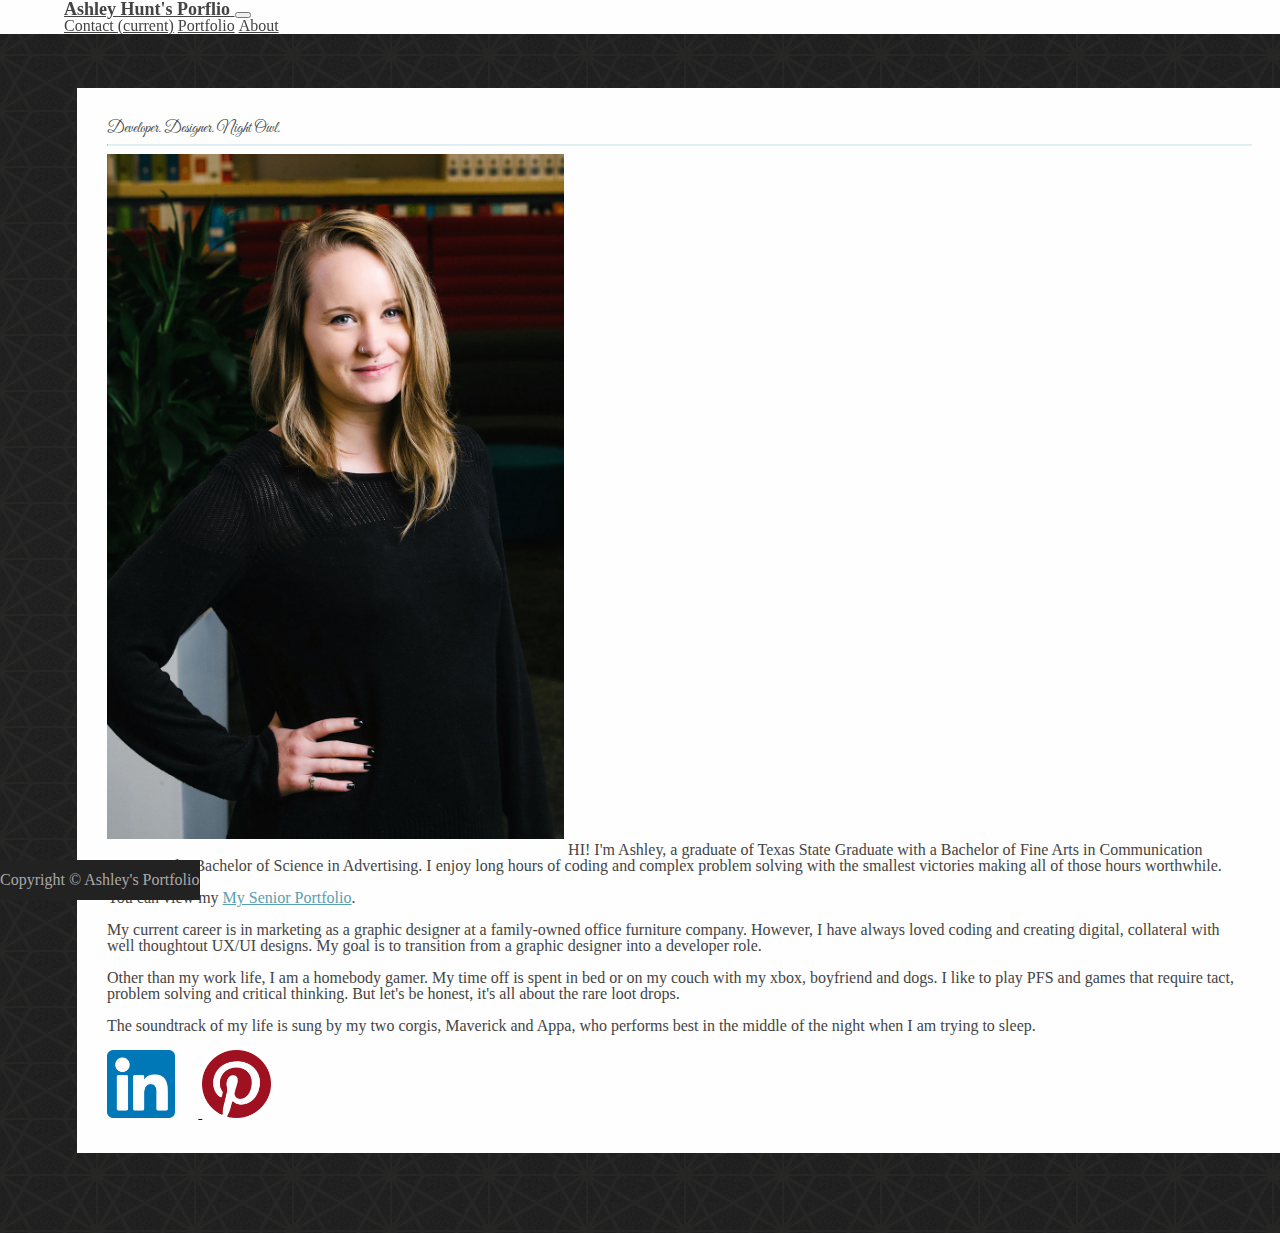
<file: index.html>
<!DOCTYPE html>
<html lang="en">
<head>
    <meta charset="UTF-8">
    <meta name="viewport" content="width=device-width, initial-scale=1.0">
    <title>Ashley's Portfolio | About</title>
   <!-- CSS Stylesheets -->
   <link rel="stylesheet" type="text/css" href="assets/reset.css">
   <link rel="stylesheet" href="https://stackpath.bootstrapcdn.com/bootstrap/4.5.0/css/bootstrap.min.css" integrity="sha384-9aIt2nRpC12Uk9gS9baDl411NQApFmC26EwAOH8WgZl5MYYxFfc+NcPb1dKGj7Sk" crossorigin="anonymous">
   <link rel="stylesheet" type="text/css" href="assets/style.css">  

   <!-- Javascript -->
   <script src="https://code.jquery.com/jquery-3.5.1.slim.min.js" integrity="sha384-DfXdz2htPH0lsSSs5nCTpuj/zy4C+OGpamoFVy38MVBnE+IbbVYUew+OrCXaRkfj" crossorigin="anonymous"></script>
   <script src="https://cdn.jsdelivr.net/npm/popper.js@1.16.0/dist/umd/popper.min.js" integrity="sha384-Q6E9RHvbIyZFJoft+2mJbHaEWldlvI9IOYy5n3zV9zzTtmI3UksdQRVvoxMfooAo" crossorigin="anonymous"></script>
   <script src="https://stackpath.bootstrapcdn.com/bootstrap/4.5.0/js/bootstrap.min.js" integrity="sha384-OgVRvuATP1z7JjHLkuOU7Xw704+h835Lr+6QL9UvYjZE3Ipu6Tp75j7Bh/kR0JKI" crossorigin="anonymous"></script>

   <!-- Google Font for Headers -->
   <link href="https://fonts.googleapis.com/css2?family=Great+Vibes&display=swap" rel="stylesheet">


</head>


<body>

    <div class="wrapper">
    
        <!-- Header with Logo and Navigation -->
        <header>
       
            <nav class="navbar navbar-expand-lg navbar-light">
                <a class="nav-brand" href="index.html">Ashley Hunt's Porflio </a>
                
                <button class="navbar-toggler" type="button" data-toggle="collapse" data-target="#navbarSupportedContent" aria-controls="navbarSupportedContent" aria-expanded="false" aria-label="Toggle navigation">
                  <span class="navbar-toggler-icon"></span>
                </button>
              
                <div class="collapse navbar-collapse justify-content-end" id="navbarSupportedContent">
                  <ul class="nav">
                    <li class="nav-item active">
                      <a class="nav-link" href="contact.html">Contact <span class="sr-only">(current)</span></a>
                    </li>
                    <li class="nav-item">
                      <a class="nav-link" href="portfolio.html">Portfolio</a>
                    </li>
                    <li class="nav-item">
                      <a class="nav-link" href="index.html">About</a>
                    </li>
                  </ul>
                  
                </div>
              </nav>
        </header>

        <!-- Main Content -->
        <main class="row">

          <section class ="col-md-8">

             <!-- Portfolio Work -->
             <div class="boxPad">
                  <h2>Developer. Designer. Night Owl.</h2>

                  <hr class="separation">

                  <div class="media">
                    
                    <p>  
                    
                      <img src="images/Ashley-H-small.jpg" class="img-responsive float-left mr-3" id="headshot" alt="My headshot">
                      
                      HI! I'm Ashley, a graduate of Texas State Graduate with a Bachelor of Fine Arts in Communication Design and a Bachelor of Science in Advertising. I enjoy long hours of coding and complex problem solving with the smallest victories making all of those hours worthwhile. 
                      <br /><br />
                      You can view my <a class="portLink" href="http://designed-by-ash.com/index.html" target="_blank">My Senior Portfolio</a>.
                      <br /><br />
                      My current career is in marketing as a graphic designer at a family-owned office furniture company. However, I have always loved coding and creating digital, collateral with well thoughtout UX/UI designs. My goal is to transition from a graphic designer into a developer role.
                      <br /><br />
                      Other than my work life, I am a homebody gamer. My time off is spent in bed or on my couch with my xbox, boyfriend and dogs. I like to play PFS and games that require tact, problem solving and critical thinking. But let's be honest, it's all about the rare loot drops.
                      <br /><br />
                      The soundtrack of my life is sung by my two corgis, Maverick and Appa, who performs best in the middle of the night when I am trying to sleep.
                      <br /><br />
                      <a href="https://www.linkedin.com/in/huntashley/" target="_blank">
                          <img class="social" src="images/linkedin.png" alt="LinkedIn Logo Link to Profile"/>
                      </a>
                      <a href="https://www.pinterest.com/ashtastic11/" target="_blank">
                        <img class="social" src="images/pinterest.png" alt="LinkedIn Logo Link to Profile"/>
                    </a>
                    </p>
                      
                  </div>
              </div>  
          </section>
        </main>



    </div>

    <!-- Footer -->
    <footer class="container-fluid">
      <div class="container text-center">
        <small>Copyright &copy; Ashley's Portfolio</small>
      </div>
    </footer>
    
</body>
</html>
</file>
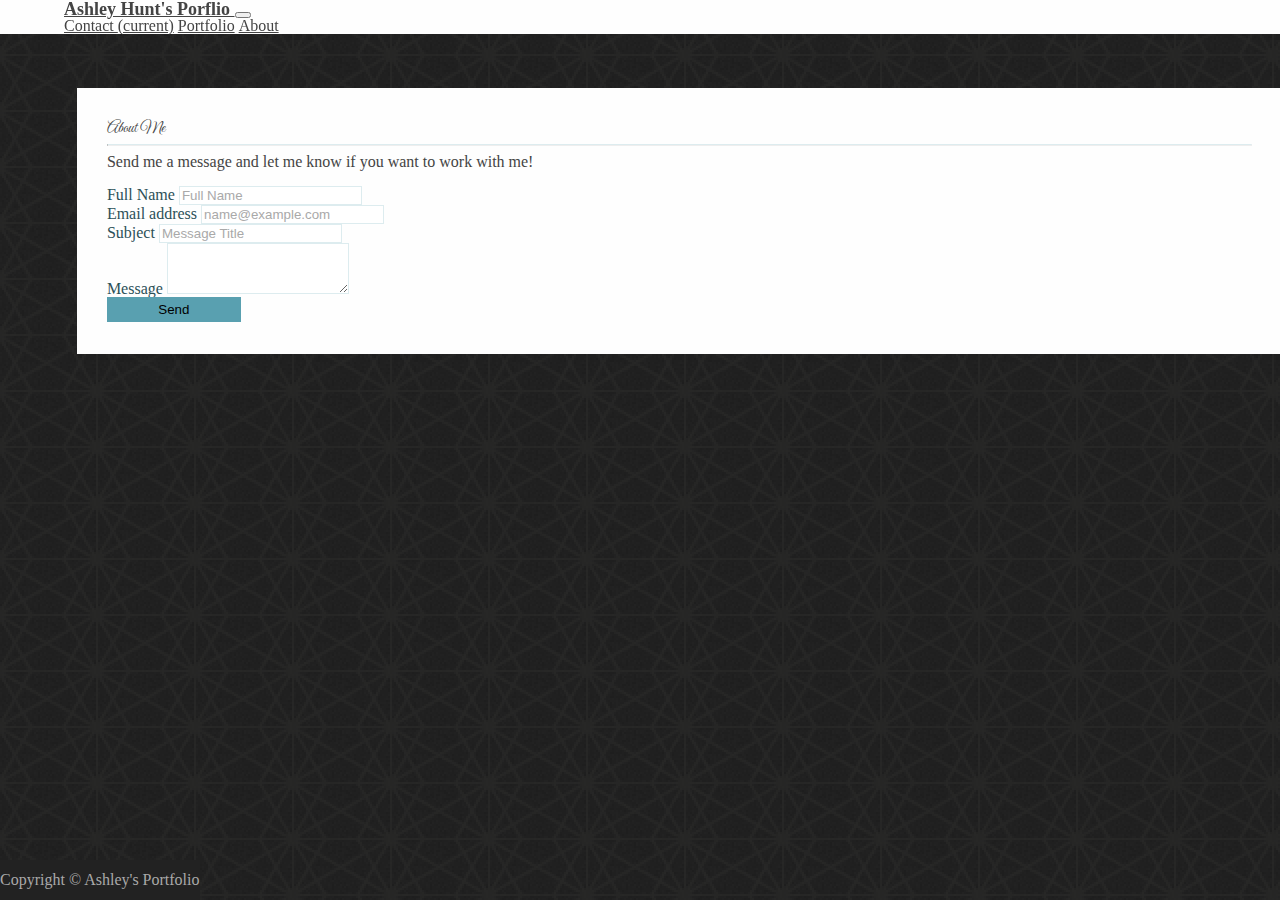
<file: contact.html>
<!DOCTYPE html>
<html lang="en">
<head>
    <meta charset="UTF-8">
    <meta name="viewport" content="width=device-width, initial-scale=1.0">
    <title>Ashley's Portfolio | Contact</title>

    <!-- CSS Stylesheets -->
    <link rel="stylesheet" type="text/css" href="assets/reset.css">
    <link rel="stylesheet" href="https://stackpath.bootstrapcdn.com/bootstrap/4.5.0/css/bootstrap.min.css" integrity="sha384-9aIt2nRpC12Uk9gS9baDl411NQApFmC26EwAOH8WgZl5MYYxFfc+NcPb1dKGj7Sk" crossorigin="anonymous">
    <link rel="stylesheet" type="text/css" href="assets/style.css">  

    <!-- Javascript -->
    <script src="https://code.jquery.com/jquery-3.5.1.slim.min.js" integrity="sha384-DfXdz2htPH0lsSSs5nCTpuj/zy4C+OGpamoFVy38MVBnE+IbbVYUew+OrCXaRkfj" crossorigin="anonymous"></script>
    <script src="https://cdn.jsdelivr.net/npm/popper.js@1.16.0/dist/umd/popper.min.js" integrity="sha384-Q6E9RHvbIyZFJoft+2mJbHaEWldlvI9IOYy5n3zV9zzTtmI3UksdQRVvoxMfooAo" crossorigin="anonymous"></script>
    <script src="https://stackpath.bootstrapcdn.com/bootstrap/4.5.0/js/bootstrap.min.js" integrity="sha384-OgVRvuATP1z7JjHLkuOU7Xw704+h835Lr+6QL9UvYjZE3Ipu6Tp75j7Bh/kR0JKI" crossorigin="anonymous"></script>

    <!-- Google Font for Headers -->
    <link href="https://fonts.googleapis.com/css2?family=Great+Vibes&display=swap" rel="stylesheet">


</head>


<body>

    <div class="wrapper">
    
        <!-- Header with Logo and Navigation -->
         <!-- Header with Logo and Navigation -->
         <header>
       
          <nav class="navbar navbar-expand-lg navbar-light">
              <a class="nav-brand" href="index.html">Ashley Hunt's Porflio </a>
              
              <button class="navbar-toggler" type="button" data-toggle="collapse" data-target="#navbarSupportedContent" aria-controls="navbarSupportedContent" aria-expanded="false" aria-label="Toggle navigation">
                <span class="navbar-toggler-icon"></span>
              </button>
            
              <div class="collapse navbar-collapse justify-content-end" id="navbarSupportedContent">
                <ul class="nav">
                  <li class="nav-item active">
                    <a class="nav-link" href="contact.html">Contact <span class="sr-only">(current)</span></a>
                  </li>
                  <li class="nav-item">
                    <a class="nav-link" href="portfolio.html">Portfolio</a>
                  </li>
                  <li class="nav-item">
                    <a class="nav-link" href="index.html">About</a>
                  </li>
                </ul>
                
              </div>
            </nav>
      </header>

        <!-- Main Content -->
        <main class="row">

          <section class ="col-md-6">

            <!-- Contact Form -->
            <div class="boxPad">
                <h2>About Me</h2>

                <hr class="separation">

                <p>Send me a message and let me know if you want to work with me!</p>

                <form>
                    <div class="form-group">
                      <label for="name" class="form-label">Full Name</label>
                      <input type="text" class="form-control" id="name" placeholder="Full Name">
                    </div>
                    <div class="form-group">
                        <label for="email" class="form-label">Email address</label>
                        <input type="email" class="form-control" id="email" placeholder="name@example.com">
                      </div>
                    
                    <div class="form-group">
                        <label for="subject" class="form-label">Subject</label>
                        <input type="text" class="form-control" id="subject" placeholder="Message Title">
                    </div>
                    
                    <div class="form-group">
                      <label for="message" class="form-label">Message</label>
                      <textarea class="form-control" id="message" rows="3"></textarea>
                    </div>
                    <button type="submit" class="btn btn-primary mb-2">Send</button>
                  </form>

            </div>
          </section>
        </main>


    </div>

    <!-- Footer -->
    <footer class="container-fluid">
      <div class="container text-center">
        <small>Copyright &copy; Ashley's Portfolio</small>
      </div>
    </footer>
    
</body>
</html>
</file>
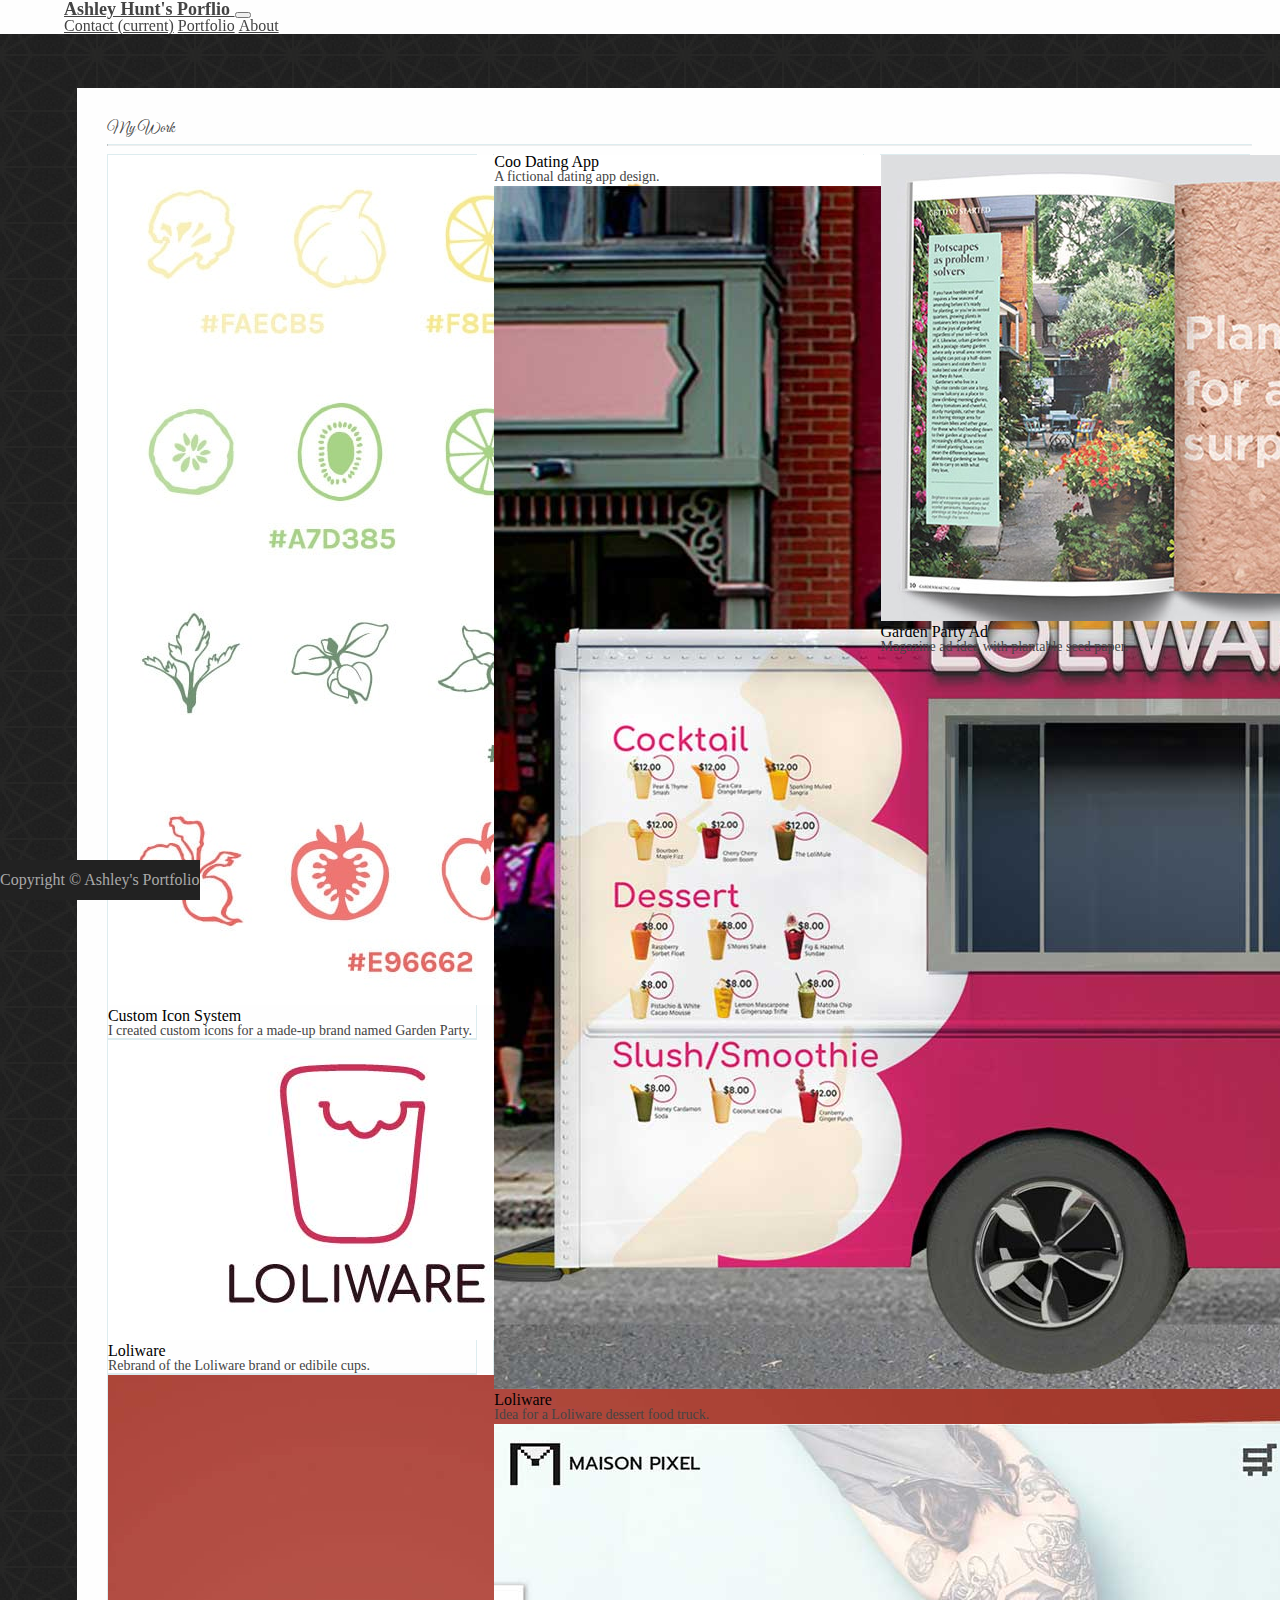
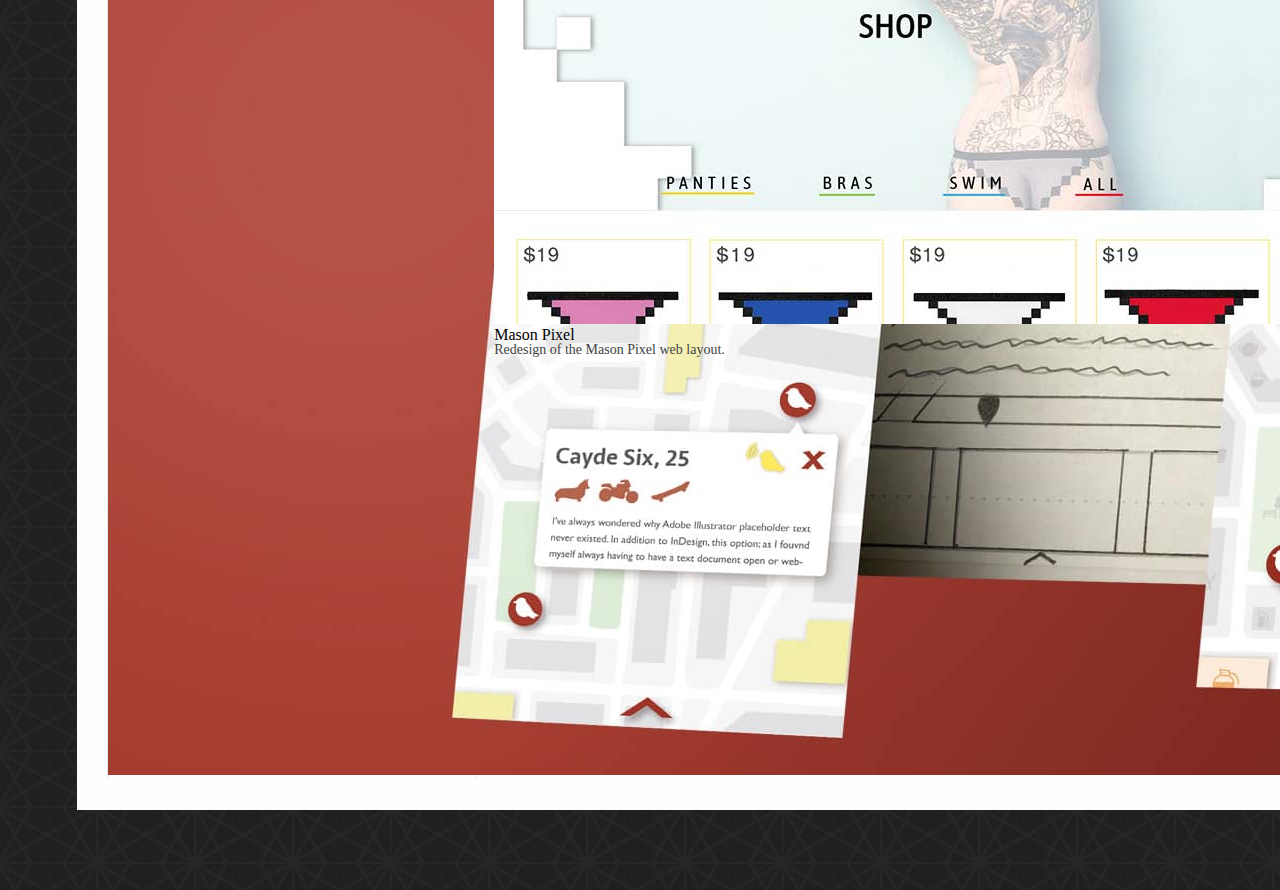
<file: portfolio.html>
<!DOCTYPE html>
<html lang="en">
<head>
    <meta charset="UTF-8">
    <meta name="viewport" content="width=device-width, initial-scale=1.0">
    <title>Ashley's Portfolio | My Work</title>

    <!-- CSS Stylesheets -->
    <link rel="stylesheet" type="text/css" href="assets/reset.css">
    <link rel="stylesheet" href="https://stackpath.bootstrapcdn.com/bootstrap/4.5.0/css/bootstrap.min.css" integrity="sha384-9aIt2nRpC12Uk9gS9baDl411NQApFmC26EwAOH8WgZl5MYYxFfc+NcPb1dKGj7Sk" crossorigin="anonymous">
    <link rel="stylesheet" type="text/css" href="assets/style.css">  

    <!-- Javascript -->
    <script src="https://code.jquery.com/jquery-3.5.1.slim.min.js" integrity="sha384-DfXdz2htPH0lsSSs5nCTpuj/zy4C+OGpamoFVy38MVBnE+IbbVYUew+OrCXaRkfj" crossorigin="anonymous"></script>
    <script src="https://cdn.jsdelivr.net/npm/popper.js@1.16.0/dist/umd/popper.min.js" integrity="sha384-Q6E9RHvbIyZFJoft+2mJbHaEWldlvI9IOYy5n3zV9zzTtmI3UksdQRVvoxMfooAo" crossorigin="anonymous"></script>
    <script src="https://stackpath.bootstrapcdn.com/bootstrap/4.5.0/js/bootstrap.min.js" integrity="sha384-OgVRvuATP1z7JjHLkuOU7Xw704+h835Lr+6QL9UvYjZE3Ipu6Tp75j7Bh/kR0JKI" crossorigin="anonymous"></script>

    <!-- Google Font for Headers -->
    <link href="https://fonts.googleapis.com/css2?family=Great+Vibes&display=swap" rel="stylesheet">


</head>


<body>

    <div class="wrapper">
    
        <!-- Header with Logo and Navigation -->
         
         <header>
       
          <nav class="navbar navbar-expand-lg navbar-light">
              <a class="nav-brand" href="index.html">Ashley Hunt's Porflio </a>
              
              <button class="navbar-toggler" type="button" data-toggle="collapse" data-target="#navbarSupportedContent" aria-controls="navbarSupportedContent" aria-expanded="false" aria-label="Toggle navigation">
                <span class="navbar-toggler-icon"></span>
              </button>
            
              <div class="collapse navbar-collapse justify-content-end" id="navbarSupportedContent">
                <ul class="nav">
                  <li class="nav-item active">
                    <a class="nav-link" href="contact.html">Contact <span class="sr-only">(current)</span></a>
                  </li>
                  <li class="nav-item">
                    <a class="nav-link" href="portfolio.html">Portfolio</a>
                  </li>
                  <li class="nav-item">
                    <a class="nav-link" href="index.html">About</a>
                  </li>
                </ul>
                
              </div>
            </nav>
      </header>

        <!-- Main Content -->
        <main class="row">

          <section class ="col-md-9">

            <!-- Portfolio Work -->
            <div class="boxPad">
                <h2>My Work</h2>

                <hr class="separation">

                
                <div class="card-columns">
                  <!-- Card One -->
                  <div class="card">
                    <img class="card-img-top" src="images/gp_icon-system.jpg" alt="Garden Party Icon System">
                    <div class="card-body">
                      <h6 class="card-title">Custom Icon System</h6>
                      <p class="card-text">I created custom icons for a made-up brand named Garden Party.</p>
                    </div>
                  </div>
                  <!-- Card Two -->
                  <div class="card">
                    <img class="card-img-top" src="images/lw_logo.jpg" alt="Loliware Rebrand Logo">
                    <div class="card-body">
                      <h6 class="card-title">Loliware</h6>
                      <p class="card-text">Rebrand of the Loliware brand or edibile cups.</p>
                    </div>
                  </div>
                  <!-- Card Three -->
                  <div class="card">
                    <img class="card-img-top" src="images/coo_process-hearder.jpg" alt="Coo Dating App Design">
                    <div class="card-body">
                      <h6 class="card-title">Coo Dating App</h6>
                      <p class="card-text">A fictional dating app design.</p>
                    </div>
                  </div>
                  <!-- Card Four -->
                  <div class="card">
                    <img class="card-img-top" src="images/lw_food-truck.jpg" alt="Loliware Food Truck">
                    <div class="card-body">
                      <h6 class="card-title">Loliware</h6>
                      <p class="card-text">Idea for a Loliware dessert food truck.</p>
                    </div>
                  </div>
                  <!-- Card Five -->
                  <div class="card">
                    <img class="card-img-top" src="images/mp_web-visit.jpg" alt="Mason Pixel Web Layout">
                    <div class="card-body">
                      <h6 class="card-title">Mason Pixel</h6>
                      <p class="card-text">Redesign of the Mason Pixel web layout.</p>
                    </div>
                  </div>
                  <!-- Card Six -->
                  <div class="card">
                    <img class="card-img-top" src="images/gp_magazine-mockup.jpg" alt="Garden Party Advertising">
                    <div class="card-body">
                      <h6 class="card-title">Garden Party Ad</h6>
                      <p class="card-text">Magazine ad idea with plantable seed paper.</p>
                    </div>
                  </div>
                  
                </div>
            </div>

          </section>
        </main>



    </div>

    <!-- Footer -->
    <footer class="container-fluid">
      <div class="container text-center">
        <small>Copyright &copy; Ashley's Portfolio</small>
      </div>
    </footer>
    
</body>
</html>
</file>
<file: assets/style.css>
/* Main Body */
body{
    width:100%;
    height:auto;
    padding: 0 auto;
    background-image: url('../images/black_thread_@2X.png');
    background-repeat: repeat;
    background-size: auto;
}

/* Universal Text Styling */
h1, h2, h3, h4, h5, h5, p{
    color: #444;
}

h2{
    font-family: 'Great Vibes', cursive;
}

.portLink{
    color:#59A0B0;
    font-weight: 500;
}

.portLink:hover{
    color:#59A0B0;
    text-decoration: none;
}

header{
    width:100%;
    position: fixed;
    z-index:10;
    background-color: #fefefe;
    padding: 0 5%;
}

/* Main Navigation Styling */

nav .nav-brand{
    color:#444;
    font-size: 18px;
    font-weight: 700;
}

nav .nav-brand:hover{
    color:#59A0B0;
    font-weight: 700;
    text-decoration: none;
}

.nav-link{
    color:#444;
}

.nav-link:hover{
    color:#59A0B0;
    font-weight:500;
}

.nav-item, .nav-link {
    width:100%;
    text-align: right;
    padding-top:.5em;
}

/* Main Content */
main{
    width:99%;
    padding:3em 0;
    margin: 0 auto;
}

section{
    margin: 2.5em 0 2em 6%;
    padding: 1.5em 0;
    background-color: #fefefe;
} 

.boxPad{
    padding: .5em 2.5%;
}

/* Horizontal Rule after H2 */
.separation{
    width: 100%;
    border-top: 1px solid #ddecef;
}

/* About Image */
.media #headshot{
    width: 100%;
    
}

/* Social Icons */
.social{
    max-width: 12%;
    display:inline-block;
}

.social:first-child{
    padding-right: 2%;
}


/* Form Styles */
form{
    padding: 1em 0 0;
}

form .form-label{
    color:#2c5058;
}

form .form-control{
    border: 1px solid #ddecef;
}

form .form-control::placeholder{
    color:#a9a9a9;
}


/* Button Styles */
.btn-primary{
    background-color:#59A0B0;
    border: 0px;
    padding: 5px 5%;
}

.btn-primary:hover{
    background-color:#356069;
}


/* Card Styles */
.card-columns {
    column-count: 1;
  }

  .card{
    border: 1px solid #ddecef;
  }

  .card-text{
      font-size: 14px;
  }


/* Footer */
footer{
    position: fixed;
    bottom:0;
    padding:.75em 0;
    background-color:#222;
    color:#a9a9a9;
}






/* Extra small devices (portrait phones, less than 576px) */
/* No media query since this is the default in Bootstrap */

/* Small devices (landscape phones, 576px and up) */
@media  (min-width: 576px) { 
    
     /* About Image */
     .media #headshot{
        width: 40%;
        padding: 0 1% 1.5em 1%;
     }

     .card-columns {
        column-count: 1;
      }

 }

/* Medium devices (tablets, 768px and up) */
@media (min-width: 768px) { 

    

     /* About Image */
     .media #headshot{
        width: 50%;
        padding: 0 0 1em;
    }   

    .card-columns {
          column-count: 1;
        }
   
}

/* Large devices (desktops, 992px and up) */
@media  (min-width: 992px) { 

    .nav-item, .nav-link {
        width:auto;
        padding-top:0;
        display:inline-block;
    }
    
    /* About Image */
       .media #headshot{
        width: 40%;
        padding: 0 0 1em;
    }

    .social{
        max-width:8%;
     }

    .card-columns {
        column-count: 2;
      }
 

}

/* Extra large devices (large desktops, 1200px and up) */
@media  (min-width: 1200px) {

     main{
        width:100%;
    }

    .nav-item, .nav-link {
        width:auto;
        text-align: right;
        padding-top:0;
    }

    /* Social Icons */
       .social{
        max-width:6%;
     }

    form{
        width:90%;
    }

    .card-columns {
        column-count: 3;
      }


}
</file>
